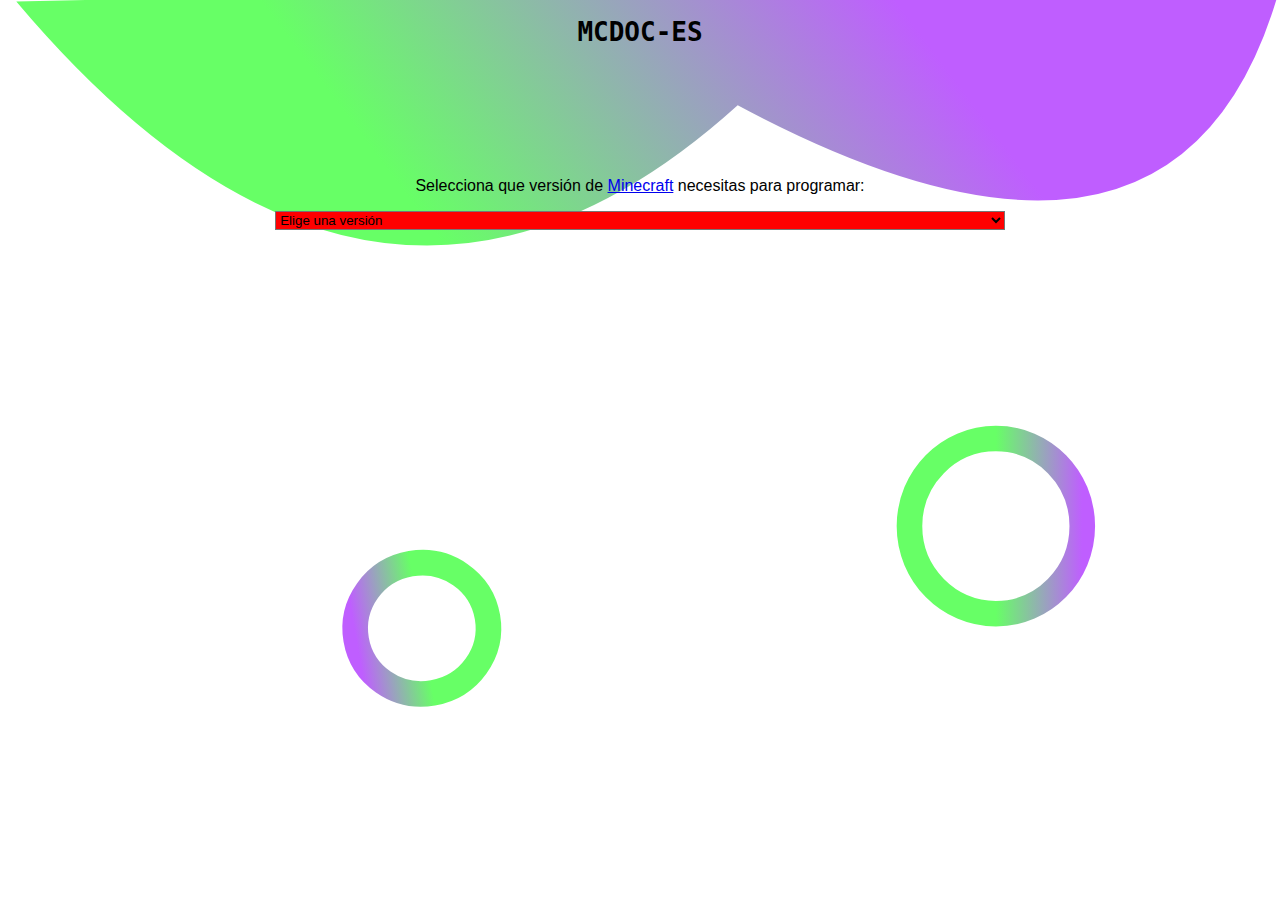
<file: index.html>
<!DOCTYPE html>
<html lang="es">
	<head>
		<title>MCDOC - español</title>
		<meta name="viewport" content="width=device-width,initial-scale=1"/>
		<meta charset="utf-8"/>
		<meta name="robots" content="noindex">
		<meta name="description" content="Documentación de Minecraft bedrock en español, ¡Todo el código del juego está detalladamente escrito aquí! :)">
		<!--<meta name="color-scheme" content="dark">-->
		<meta name="theme-color" content="#29323a">
		<!--Esto es para una vista previa (no funcionó)-->
		<!--<meta property="og:title" content="MCDOC - español"/>
		<meta property="og:description" content="Documentación de Minecraft bedrock en español, ¡Todo el código del juego está detalladamente escrito aquí! :)"/>
		<meta property="og:image" content="assets/img/icon.png"/>
		<meta property="og:url" content="https://juan3178.github.io/mcdoc-es"/>-->
		<link rel="icon" href="assets/img/icon.png" type="image/x-icon"/>
		<link rel="apple-touch-icon" href="assets/img/icon.png">
		<link rel="stylesheet" href="assets/styles/graphic.css">
	</head>
		<body>
		<div class="bg_screen" id="bg">
			<div class="screen_content">
				<center><h1 class="title">MCDOC-ES</h1></center>
				<center>
					<div class="pad_48px"></div>
					<p class="choose_version_txt">Selecciona que versión de <a href="https://minecraft.net">Minecraft</a> necesitas para programar:</p>
					<select class="mc_choose_version" id="mc_version">
						<option value="0">Elige una versión</option>
						<option value="1">1.21.44</option>
						<option value="2">1.21.60 (proximamente)</option>
					</select></br>
				</center>
				</br></br></br></br>
				<center>
					<div align="left" class="storage_content" id="show_mc_version"></div>
				</center>
			</div>
		</div>
		<script type="text/javascript" src="assets/scripts/app.js"></script>
	</body>
</html>
</file>
<file: assets/styles/graphic.css>
.bg_screen {
	position: absolute;
	top: 0;
	left: 0;
	width: 100%;
	height: 100%;
	background-image: url('https://juan3178.github.io/mcdoc-es/assets/img/bg_screen_mcdoc-es.svg');
	background-size: cover;
	/*background-position: center;*/
	z-index: 3177;
}
.choose_version_txt {
	width: 57%; /*+57*/
}
.folder {
	border-left: 1px solid #ccc;
	width: 100%;
}
.folder-toggle {
	cursor: pointer;
}
.hide_scrollbar {
	scrollbar-width: none;
	-ms-overflow-style: none;
}
.horizontal_opt {
	display: inline-block;
	padding: 0px 3%;
	width: fit-content;
	border-right: 1px solid #ccc;
}
.mc_choose_version {
	width: 57%;
	height: unset;
	background-color: red;
	animation: change-bg-color 10s infinite;
}
.middle_url {
	display: inline-block;
	vertical-align: middle;
}
.pad_48px {
	padding: 48px;
}
.screen_content {
	z-index: 3178;
	font-family: Arial, sans-serif;
}
.storage_content {
	z-index: 3179;
	width: 75%;
	height: 33%;
	max-width: 75%;
	max-height: 33%;
	overflow-y: auto;
	background-color: transparent;
}
.text_craft {
	width: 99%;
	overflow-x: auto;
	padding: 3px;
	border: 1px solid #ccc;
	white-space: nowrap;
}
.title {
	font-family: monospace;
	font-size: 120;
	width: 40%;
}
.vertical_opt {
	display: inline-block;
	padding: 2.4% 0px;
	width: 95%;
	border-bottom: 1px solid #ccc;
}
@keyframes change-bg-color {
	0% {
		background-color: rgb(103,255,102);
	}
	50% {
		background-color: rgb(191,94,255);
	}
	100% {
		background-color: rgb(103,255,102);
	}
}

/*Comming soon changes un this Page*/
</file>
